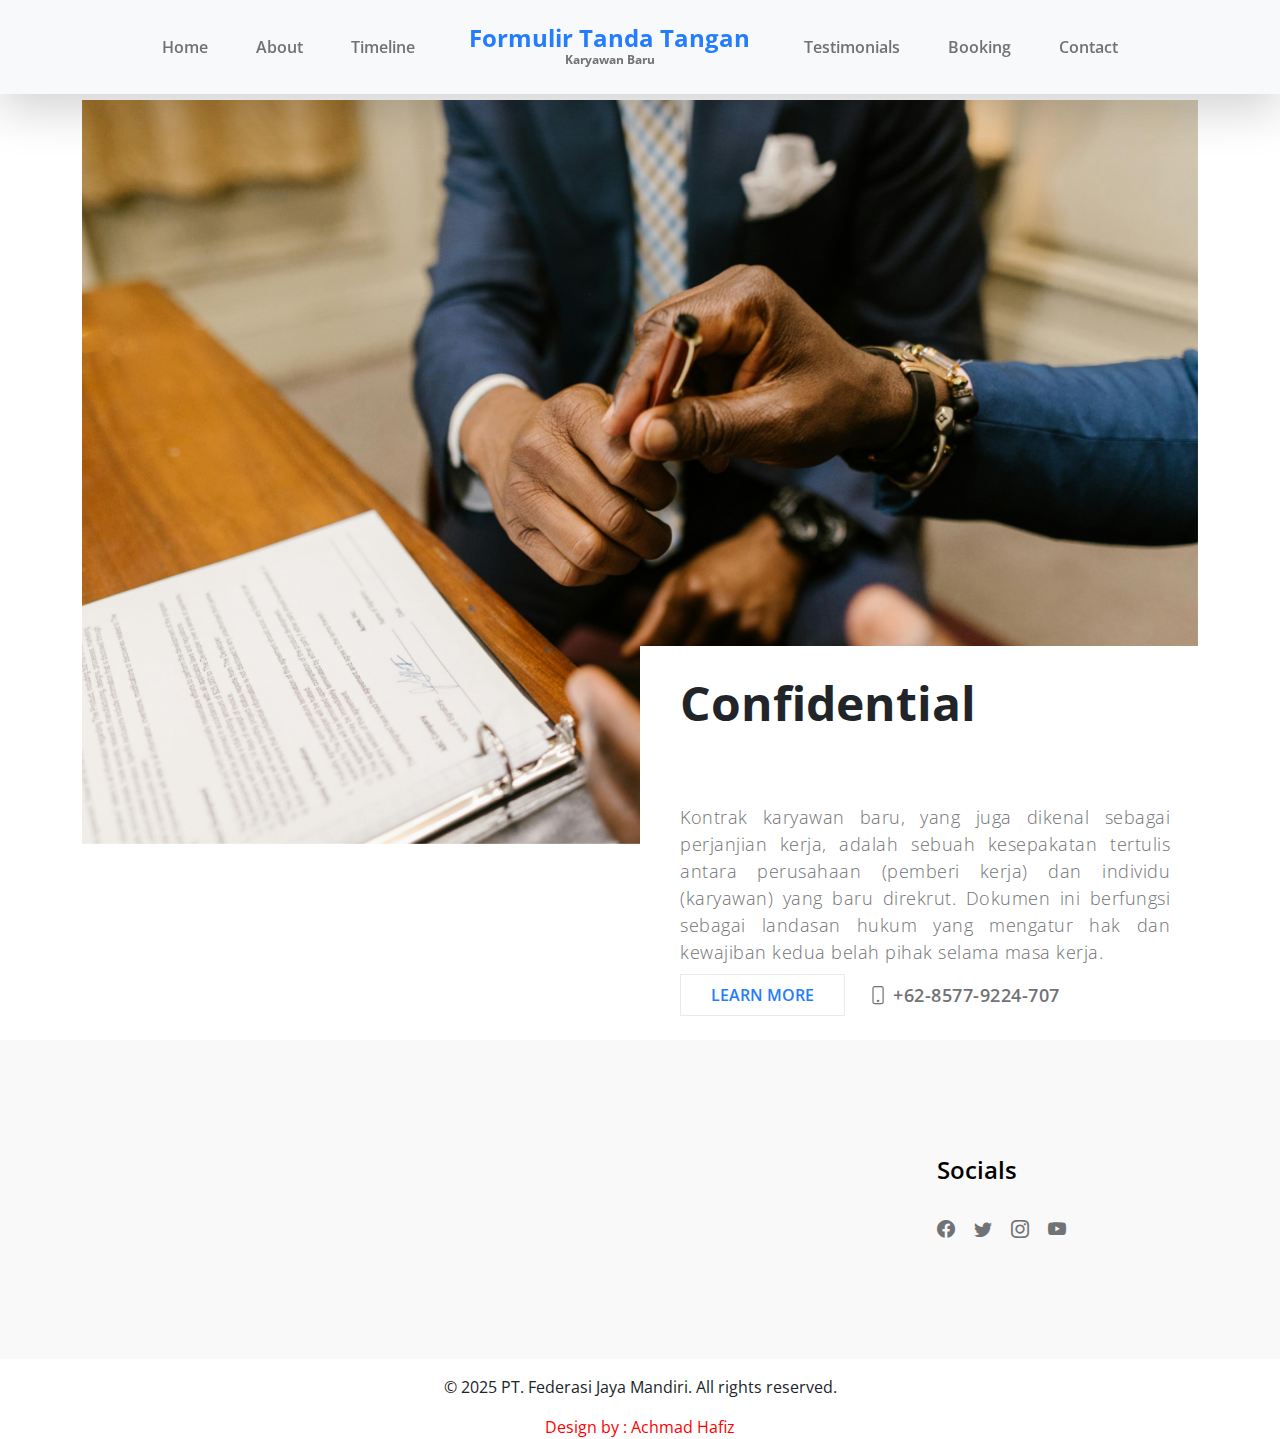
<file: index.html>
<!doctype html>
<html lang="en">
    <head>
        <meta charset="utf-8">
        <meta name="viewport" content="width=device-width, initial-scale=1">

        <meta name="description" content="">
        <meta name="author" content="">

        <title>Tanda Tangan Digital</title>

        <!-- CSS FILES -->        
        <link rel="preconnect" href="https://fonts.googleapis.com">
        
        <link rel="preconnect" href="https://fonts.gstatic.com" crossorigin>
        
        <link href="https://fonts.googleapis.com/css2?family=Open+Sans:wght@300;400;600;700&display=swap" rel="stylesheet">

        <link href="css/bootstrap.min.css" rel="stylesheet">

        <link href="css/bootstrap-icons.css" rel="stylesheet">

        <link href="css/owl.carousel.min.css" rel="stylesheet">

        <link href="css/owl.theme.default.min.css" rel="stylesheet">

        <link href="css/templatemo-medic-care.css" rel="stylesheet">
<!--

TemplateMo 566 Medic Care

https://templatemo.com/tm-566-medic-care

-->
    </head>
    
    <body id="top">
    
        <main>

            <nav class="navbar navbar-expand-lg bg-light fixed-top shadow-lg">
                <div class="container">	
                    <a class="navbar-brand mx-auto d-lg-none" href="">
                        FORM TANDA TANGAN
                        <strong class="d-block">Karyawan Baru</strong>
                    </a>

                    <button class="navbar-toggler" type="button" data-bs-toggle="collapse" data-bs-target="#navbarNav" aria-controls="navbarNav" aria-expanded="false" aria-label="Toggle navigation">
                        <span class="navbar-toggler-icon"></span>
                    </button>

                    <div class="collapse navbar-collapse" id="navbarNav">
                        <ul class="navbar-nav mx-auto">
                            <li class="nav-item active">
                                <a class="nav-link" href="#hero">Home</a>
                            </li>

                            <li class="nav-item">
                                <a class="nav-link" href="#about">About</a>
                            </li>

                            <li class="nav-item">
                                <a class="nav-link" href="#timeline">Timeline</a>
                            </li>

                            <a class="navbar-brand d-none d-lg-block" href="Form Kontrak.html">
                                Formulir Tanda Tangan
                                <strong class="d-block">Karyawan Baru</strong>
                            </a>

                            <li class="nav-item">
                                <a class="nav-link" href="#reviews">Testimonials</a>
                            </li>

                            <li class="nav-item">
                                <a class="nav-link" href="#booking">Booking</a>
                            </li>

                            <li class="nav-item">
                                <a class="nav-link" href="#contact">Contact</a>
                            </li>
                        </ul>
                    </div>

                </div>
            </nav>

            <section class="hero" id="hero">
                <div class="container">
                    <div class="row">

                        <div class="col-12">
                            <div id="myCarousel" class="carousel slide carousel-fade" data-bs-ride="carousel">
                                <div class="carousel-inner">
                                    <div class="carousel-item active">
                                        <img src="images/slider/portrait-successful-mid-adult-doctor-with-crossed-arms.jpg" class="img-fluid" alt="">
                                    </div>

                                    <div class="carousel-item">
                                        <img src="images/slider/young-asian-female-dentist-white-coat-posing-clinic-equipment.jpg" class="img-fluid" alt="">
                                    </div>

                                    <div class="carousel-item">
                                        <img src="images/slider/doctor-s-hand-holding-stethoscope-closeup.jpg" class="img-fluid" alt="">
                                    </div>
                                </div>
                            </div>

                            <div class="heroText d-flex flex-column justify-content-center">

                                <h1 class="mt-auto mb-1">
                                    Confidential
                                    <div class="animated-info">
                                        <span class="animated-item">Agreement</span>
                                        <span class="animated-item">Employee</span>
                                        <span class="animated-item">Company</span>
                                    </div>
                                </h1>

                                <p class="mb-2" style="text-align: justify;">Kontrak karyawan baru, yang juga dikenal sebagai perjanjian kerja, adalah sebuah kesepakatan tertulis antara perusahaan (pemberi kerja) dan individu (karyawan) yang baru direkrut. Dokumen ini berfungsi sebagai landasan hukum yang mengatur hak dan kewajiban kedua belah pihak selama masa kerja.</p>

                                <div class="heroLinks d-flex flex-wrap align-items-center">
                                    <a class="custom-link me-4" href="#about" data-hover="Learn More">Learn More</a>

                                    <p class="contact-phone mb-0"><i class="bi-phone"></i> +62-8577-9224-707</p>
                                </div>
                            </div>
                        </div>

                    </div>
                </div>
            </section>
         
              

        </main>

        <footer class="site-footer section-padding" id="contact">
            <div class="container">
                <div class="row">                  
                    <div class="col-lg-3 col-md-6 col-12 ms-auto">
                        <h5 class="mb-lg-4 mb-3">Socials</h5>

                        <ul class="social-icon">
                            <li><a href="#" class="social-icon-link bi-facebook"></a></li>

                            <li><a href="#" class="social-icon-link bi-twitter"></a></li>

                            <li><a href="#" class="social-icon-link bi-instagram"></a></li>

                            <li><a href="#" class="social-icon-link bi-youtube"></a></li>
                        </ul>
                    </div>                 
                </div>
            </section>
        </footer>
        <footer>
 <p><center>&copy; 2025 PT. Federasi Jaya Mandiri. All rights reserved.</center></p>
 <a style="color: red;"><center>Design by : Achmad Hafiz</center></a>
</footer>
        <!-- JAVASCRIPT FILES -->
        <script src="js/jquery.min.js"></script>
        <script src="js/bootstrap.bundle.min.js"></script>
        <script src="js/owl.carousel.min.js"></script>
        <script src="js/scrollspy.min.js"></script>
        <script src="js/custom.js"></script>
<!--

TemplateMo 566 Medic Care

https://templatemo.com/tm-566-medic-care

-->
    </body>
</html>
</file>
<file: css/templatemo-medic-care.css>
/*

TemplateMo 566 Medic Care

https://templatemo.com/tm-566-medic-care

*/

/*---------------------------------------
  CUSTOM PROPERTIES ( VARIABLES )             
-----------------------------------------*/
:root {
  --white-color:                  #FFFFFF;
  --primary-color:                #247cff;
  --section-bg-color:             #F9F9F9;
  --dark-color:                   #000000;
  --title-color:                  #565758;
  --p-color:                      #717275;
  --border-color:                 #eaeaea;

  --body-font-family:             'Open Sans', sans-serif;

  --h1-font-size:                 48px;
  --h2-font-size:                 36px;
  --h3-font-size:                 32px;
  --h4-font-size:                 28px;
  --h5-font-size:                 24px;
  --h6-font-size:                 22px;
  --p-font-size:                  18px;
  --menu-font-size:               16px;

  --font-weight-light:            300;
  --font-weight-normal:           400;
  --font-weight-semibold:         600;
  --font-weight-bold:             700;
}

body {
    background: var(--white-color);
    font-family: var(--body-font-family);    
    position: relative;
    padding-top: 100px;
}

/*---------------------------------------
  TYPOGRAPHY               
-----------------------------------------*/

h2,
h3,
h4,
h5,
h6 {
  color: var(--dark-color);
  line-height: inherit;
}

h1,
h2,
h3,
h4,
h5,
h6 {
  font-weight: var(--font-weight-semibold);
}

h1,
h2 {
  font-weight: var(--font-weight-bold);
}

h1 {
  font-size: var(--h1-font-size);
  line-height: normal;
}

h2 {
  font-size: var(--h2-font-size);
}

h3 {
  font-size: var(--h3-font-size);
}

h4 {
  font-size: var(--h4-font-size);
}

h5 {
  font-size: var(--h5-font-size);
}

h6 {
  font-size: var(--h6-font-size);
}

p {
  color: var(--p-color);
  font-size: var(--p-font-size);
  font-weight: var(--font-weight-light);
  letter-spacing: 0.5px;
}

a, 
button {
  touch-action: manipulation;
  transition: all 0.3s;
}

a {
  color: var(--p-color);
  text-decoration: none;
}

a:hover {
  color: var(--primary-color);
}

.section-padding {
  padding-top: 7rem;
  padding-bottom: 7rem;
}

/*---------------------------------------
  CUSTOM LINK               
-----------------------------------------*/
.custom-link {
  display: inline-block;
  text-decoration: none;
  border: 1px solid var(--border-color);
  color: var(--primary-color);
  pointer-events: auto;
  font-weight: var(--font-weight-semibold);
  line-height: 40px;
  position: relative;
  padding: 0 30px;
  box-sizing: border-box;
  margin: 0;
  -webkit-user-select: none;
     -moz-user-select: none;
      -ms-user-select: none;
          user-select: none;
  overflow: hidden;
  border-radius: 0;
  text-transform: uppercase;
}

.custom-link::before {
  content: attr(data-hover);
  background-color: var(--border-color);
  color: var(--primary-color);
  position: absolute;
  top: 100%;
  bottom: 0;
  left: 0;
  transition: all 300ms cubic-bezier(0.19, 1, 0.56, 1);
  right: 0;
  text-align: center;
}

.custom-link:hover::before {
  top: 0;
}

b,
strong {
  font-weight: var(--font-weight-bold);
}

/*---------------------------------------
  LIST GROUP               
-----------------------------------------*/
.list-group-item {
  background-color: transparent;
  color: var(--p-color);
  font-size: var(--p-font-size);
  padding: 1rem 0;
}

.list-group-item:first-child {
  padding-top: 0;
}

.list-group-item span {
  font-weight: var(--font-weight-semibold);
  margin-left: auto;
}

/*---------------------------------------
  ANIMATED TEXT              
-----------------------------------------*/
.animated {
  position: relative;
}

.animated-info {
  display: inline-block;
  vertical-align: top;
  min-width: 250px;
  position: relative;
}

.animated-item {
  color: var(--primary-color);
}

.animated-item {
  display: block;
  opacity: 0;
  overflow: hidden;
  position: absolute;
  top: 0;
  right: 0;
  left: 0;
  animation: BottomTotop 6s linear infinite 0s;
}

.animated-item:nth-child(2n+2) {
  animation-delay: 2s;
}

.animated-item:nth-child(3n+3) {
  animation-delay: 4s;
}

@keyframes BottomTotop {
  0% {
    opacity: 0;
  }
  5% {
    opacity: 0;
    transform: translateY(5px);
  }
  10% {
    opacity: 1;
    transform: translateY(0px);
  }
  25% {
    opacity: 1;
    transform: translateY(0px);
  }
  30% {
    opacity: 0;
    transform: translateY(5px);
  }
  80% {
    opacity: 0;
  }
  100% {
    opacity: 0;
  }
}

/*---------------------------------------
  HERO              
-----------------------------------------*/
.hero {  
  padding-top: 0rem;
}

.hero .container {
  position: relative;
  overflow: hidden;
  height: 580px;
}

.heroText {
  background: var(--white-color);
  position: absolute;
  z-index: 2;
  bottom: 0;
  right: 0;
  padding: 1.5rem 2.5rem;
  width: 50%;
}

.contact-phone {
  font-weight: var(--font-weight-semibold);
}

/*---------------------------------------
  FEATURED              
-----------------------------------------*/
.featured-circle {
  border-radius: 100%;
  width: 350px;
  height: 350px;
  margin: 0 auto;
  padding: 0 20px;
}

.featured-text {
  font-size: var(--h6-font-size);
  line-height: 2rem;
  font-weight: var(--font-weight-bold);
  text-align: center;
  margin-bottom: 0;
}

.featured-number {
  color: var(--primary-color);
  font-size: 8rem;
  margin: 0 10px;
}

/*---------------------------------------
  NAVIGATION              
-----------------------------------------*/
.navbar {
  padding-top: 20px;
  padding-bottom: 20px;
}

.navbar-brand {
  color: var(--primary-color);
  font-size: var(--h5-font-size);
  font-weight: var(--font-weight-bold);
  margin: 0 30px;
  padding: 0;
  text-align: center;
}

.navbar-brand strong {
  color: var(--p-color);
  font-size: 12px;
  position: relative;
  bottom: 5px;
}

.navbar-expand-lg .navbar-nav .nav-link {
  padding-right: 1.5rem;
  padding-left: 1.5rem;
}

.navbar-nav .nav-link {
  color: var(--p-color);
  font-weight: var(--font-weight-semibold);
  font-size: var(--menu-font-size);
  padding-top: 15px;
  padding-bottom: 15px;
}

.navbar-nav .nav-item.active .nav-link, 
.nav-link:focus, 
.nav-link:hover {
  color: var(--dark-color);
}

.nav-link:focus {
  color: var(--p-color);
}

.navbar-toggler {
  border: 0;
  padding: 0;
  cursor: pointer;
  margin: 0;
  width: 30px;
  height: 35px;
  outline: none;
}

.navbar-toggler:focus {
  outline: none;
  box-shadow: none;
}

.navbar-toggler[aria-expanded="true"] .navbar-toggler-icon {
  background: transparent;
}

.navbar-toggler[aria-expanded="true"] .navbar-toggler-icon:before,
.navbar-toggler[aria-expanded="true"] .navbar-toggler-icon:after {
  transition: top 300ms 50ms ease, -webkit-transform 300ms 350ms ease;
  transition: top 300ms 50ms ease, transform 300ms 350ms ease;
  transition: top 300ms 50ms ease, transform 300ms 350ms ease, -webkit-transform 300ms 350ms ease;
  top: 0;
}

.navbar-toggler[aria-expanded="true"] .navbar-toggler-icon:before {
  transform: rotate(45deg);
}

.navbar-toggler[aria-expanded="true"] .navbar-toggler-icon:after {
  transform: rotate(-45deg);
}

.navbar-toggler .navbar-toggler-icon {
  background: var(--dark-color);
  transition: background 10ms 300ms ease;
  display: block;
  width: 30px;
  height: 2px;
  position: relative;
}

.navbar-toggler .navbar-toggler-icon:before,
.navbar-toggler .navbar-toggler-icon:after {
  transition: top 300ms 350ms ease, -webkit-transform 300ms 50ms ease;
  transition: top 300ms 350ms ease, transform 300ms 50ms ease;
  transition: top 300ms 350ms ease, transform 300ms 50ms ease, -webkit-transform 300ms 50ms ease;
  position: absolute;
  right: 0;
  left: 0;
  background: var(--dark-color);
  width: 30px;
  height: 2px;
  content: '';
}

.navbar-toggler .navbar-toggler-icon:before {
  top: -8px;
}

.navbar-toggler .navbar-toggler-icon:after {
  top: 8px;
}

/*---------------------------------------
  TIMELINE               
-----------------------------------------*/
.timeline,
.timeline-nodes {
  position: relative;
}

.timeline-nodes:nth-child(even) {
  flex-direction: row-reverse;
}

.timeline h3, 
.timeline p {
  padding: 10px 30px;
} 

.timeline h3 {
  background: var(--dark-color);
}

.timeline::before {
  content: "";
  display: block;
  position: absolute;
  top: 37px;
  left: 50%;
  width: 0;
  border-left: 1px solid var(--border-color);
  height: 85%;
  z-index: 1;
  transform: translateX(-50%);
}

.timeline-content {
  position: relative;
  border-radius: 0 0 0.25rem 0.25rem;
  padding: 0;
}

.timeline-nodes:nth-child(odd) h3,
.timeline-nodes:nth-child(odd) p {
  text-align: right;
}

.timeline-nodes:nth-child(odd) .timeline-date {
  text-align: left;
}
 
.timeline-nodes:nth-child(even) .timeline-date {
  text-align: right;
}

.timeline-nodes:nth-child(odd) h3::after {
  content: "";
  position: absolute;
  top: 50%;
  left: 100%;
  transform: translate(0, -50%);
  width: 0;
  border-left: 10px solid var(--dark-color);
  border-top: 10px solid transparent;
  border-bottom: 10px solid transparent;
}

.timeline-nodes h3 {
  position: relative;
  border-radius: 0.25rem 0.25rem 0 0;
}

.timeline-nodes:nth-child(even) h3::after {
  content: "";
  position: absolute;
  top: 50%;
  right: 100%;
  transform: translate(0, -50%);
  width: 0;
  border-right: 10px solid var(--dark-color);
  border-top: 10px solid transparent;
  border-bottom: 10px solid transparent;
}

.timeline-icons {
  position: relative;
  z-index: 100;
}

.timeline-icons::before {
  content: "";
  width: 80px;
  height: 80px;
  border-radius: 50%;
  display: block;
  position: absolute;
  top: 0;
  left: 50%;
  transform: translate(-50%,0);
  background: var(--white-color);
  box-shadow: 0 1rem 3rem rgba(0,0,0,.175);
  z-index: 1;
}

.timeline-icon {
  position: relative;
  z-index: 100;
  font-size: var(--h3-font-size);
  color: var(--primary-color);
  display: block;
  text-align: center;
  line-height: 80px;
}

@media (max-width: 767px) {
  .timeline-nodes:nth-child(odd) h3,
  .timeline-nodes:nth-child(odd) p {
    text-align: left;
  }

  .timeline-nodes:nth-child(even) {
    flex-direction: row;
  }

  .timeline::before {
    content: "";
    display: block;
    position: absolute;
    top: 60px;
    left: 33px;
    width: 0;
    height: 90%;
    z-index: 1;
    transform: translateX(-50%);
  }

  .timeline-icons {
    position: absolute;
    left: 0%;
    top: 60px;
  }

  .timeline-nodes:nth-child(odd) h3::after {
    left: auto;
    right: 100%;
    border-left: 0;
    border-right: 10px solid var(--dark-color);
    border-top: 10px solid transparent;
    border-bottom: 10px solid transparent;
  }

  .timeline-nodes:nth-child(even) h3::after {
    right: 100%;
    width: 0;
    border-right: 10px solid var(--dark-color);
    border-top: 10px solid transparent;
    border-bottom: 10px solid transparent;
  }

  .timeline-nodes:nth-child(even) .timeline-date {
    text-align: left;
  }

  .timeline-icons::before {
    width: 75px;
    height: 75px;
  }

  .timeline-icon {
    line-height: 75px;
  }
}

@media (max-width: 575px) {
  .timeline::before {
    content: "";
    display: block;
    top: 60px;
    left: 57px;
    height: 87%;
  }

  .timeline-icons {
    position: absolute;
    left: -10px;
  }

  .timeline-icons::before {
    width: 70px;
    height: 70px;
  }

  .timeline-icon {
    line-height: 70px;
  }
}

/*---------------------------------------
  REVIEWS               
-----------------------------------------*/
.reviews-thumb {
  margin-bottom: 0;
  padding: 32px;
}

.reviews-text {
  margin-top: 10px;
  margin-bottom: 25px;
}

.reviews-image {
  border-radius: 100px;
  width: 70px !important;
  height: 70px !important;
}

.reviews-carousel .owl-item {
  opacity: 0.45;
}

.reviews-carousel .owl-item.active.center {
  opacity: 1;
}

.reviews-carousel .owl-item.active.center .reviews-thumb {
  background: var(--dark-color);
}

.reviews-carousel .owl-item.active.center .reviews-thumb,
.reviews-carousel .owl-item.active.center .reviews-text {
  color: var(--white-color);
}

.reviews-carousel .owl-nav {
  display: flex;
  justify-content: space-between;
  margin: auto;
  text-align: center;
  position: absolute;
  top: 50%;
  left: 50%;
  transform: translate(-50%, -50%);
}

.reviews-carousel .owl-nav span {
  width: 35px;
  height: 35px;
  line-height: 35px;
  display: block;
}

.reviews-carousel .owl-nav .owl-prev {
  position: relative;
  left: -80px;
}

.reviews-carousel .owl-nav .owl-next {
  position: relative;
  right: -80px;
}

.reviews-carousel .owl-prev span,
.reviews-carousel .owl-next span {
  color: transparent;
}

.reviews-carousel .owl-prev span::before,
.reviews-carousel .owl-next span::before {
  font-family: bootstrap-icons;
  display: block;
  font-size: var(--h3-font-size);
  color: var(--p-color);
  width: 35px;
  height: 35px;
}

.reviews-carousel .owl-prev span::before {
  content: "\f12f";
}

.reviews-carousel .owl-next span::before {
  content: "\f138";
}

/*---------------------------------------
  BOOKING FORM            
-----------------------------------------*/

.booking-form .form-control {
  background: transparent;
  border-radius: 0;
  border: 0;
  border-bottom: 1px solid var(--border-color);
  color: #6c757d;
  font-weight: var(--font-weight-normal);
  padding-top: 12px;
  padding-bottom: 12px;
  margin-top: 15px;
  transition: all 0.3s;
}

.booking-form #submit-button {
  background: var(--dark-color);
  border-bottom: 0;
  font-weight: var(--font-weight-semibold);
  color: var(--white-color);
  text-transform: uppercase;
  margin-top: 35px;
}

.booking-form #submit-button:hover {
  background: var(--primary-color);
}

/*---------------------------------------
  FOOTER              
-----------------------------------------*/
.site-footer {
  background: var(--section-bg-color);
}

.copyright-text {
  font-size: var(--menu-font-size);
}

/*---------------------------------------
  SOCIAL ICON               
-----------------------------------------*/
.social-icon {
  margin: 0;
  padding: 0;
}

.social-icon li {
  list-style: none;
  display: inline-block;
  vertical-align: top;
  transition: all 0.3s;
}

.social-icon:hover li:not(:hover) {
  opacity: 0.65;
}

.social-icon-link {
  font-size: var(--p-font-size);
  display: inline-block;
  vertical-align: top;
  margin-top: 4px;
  margin-bottom: 4px;
  margin-right: 15px;
}

.social-icon-link:hover {
  color: var(--primary-color);
}

/*---------------------------------------
  RESPONSIVE STYLES               
-----------------------------------------*/
@media screen and (min-width: 500px) {
  .hero .container {
    height: 940px;
  }
}

@media screen and (max-width: 991px) {
  body {
    padding-top: 74px;
  }

  h1 {
    font-size: 38px;
  }

  h2 {
    font-size: 32px;
  }

  h3 {
    font-size: 26px;
  }

  h4 {
    font-size: 24px;
  }

  h5 {
    font-size: 20px;
  }

  h6 {
    font-size: 18px;
  }

  .section-padding {
    padding-top: 5rem;
    padding-bottom: 5rem;
  }

  .navbar {
    padding-top: 10px;
    padding-bottom: 10px;
  }

  .navbar-nav .nav-link {
    padding-top: 5px;
    padding-bottom: 10px;
  }

  .hero .container {
    height: inherit;
  }

  .heroText {
    position: relative;
    bottom: 100px;
    left: 0;
    width: auto;
    margin-bottom: -100px;
    padding: 2rem;
  }

  .featured-circle {
    width: 320px;
    height: 320px;
  }
}

@media screen and (max-width: 767px) {
  .heroText {
    padding: 1.5rem;
  }

  .animated-info {
    min-width: 125px;
  }

  .featured-circle {
    margin-top: 20px;
  }

  .reviews-carousel .owl-nav {
    position: relative;
    width: auto !important;
    transform: inherit;
    top: 0;
    bottom: 0;
    left: 0;
    max-width: 100px;
    margin: 20px auto;
  }

  .reviews-carousel .owl-nav .owl-prev,
  .reviews-carousel .owl-nav .owl-next {
    right: 0;
    left: 0;
  }
}

@media screen and (max-width: 480px) {
  .heroText {
    padding: 1rem;
  }

  .heroLinks .custom-link {
    font-size: 12px;
    line-height: 30px;
    margin-right: 12px !important;
    padding: 0 25px;
  }

  .contact-phone {
    font-size: 12px;
  }
}

@media screen and (max-width: 360px) {
  .featured-number {
    font-size: 5rem;
  }

  .featured-circle {
    width: 235px;
    height: 235px;
  }

  .reviews-image {
    width: 55px !important;
    height: 55px !important;
  }

  .reviews-thumb figcaption {
    font-size: var(--menu-font-size);
  }

  .timeline::before {
    left: 42px;
  }
}
</file>
